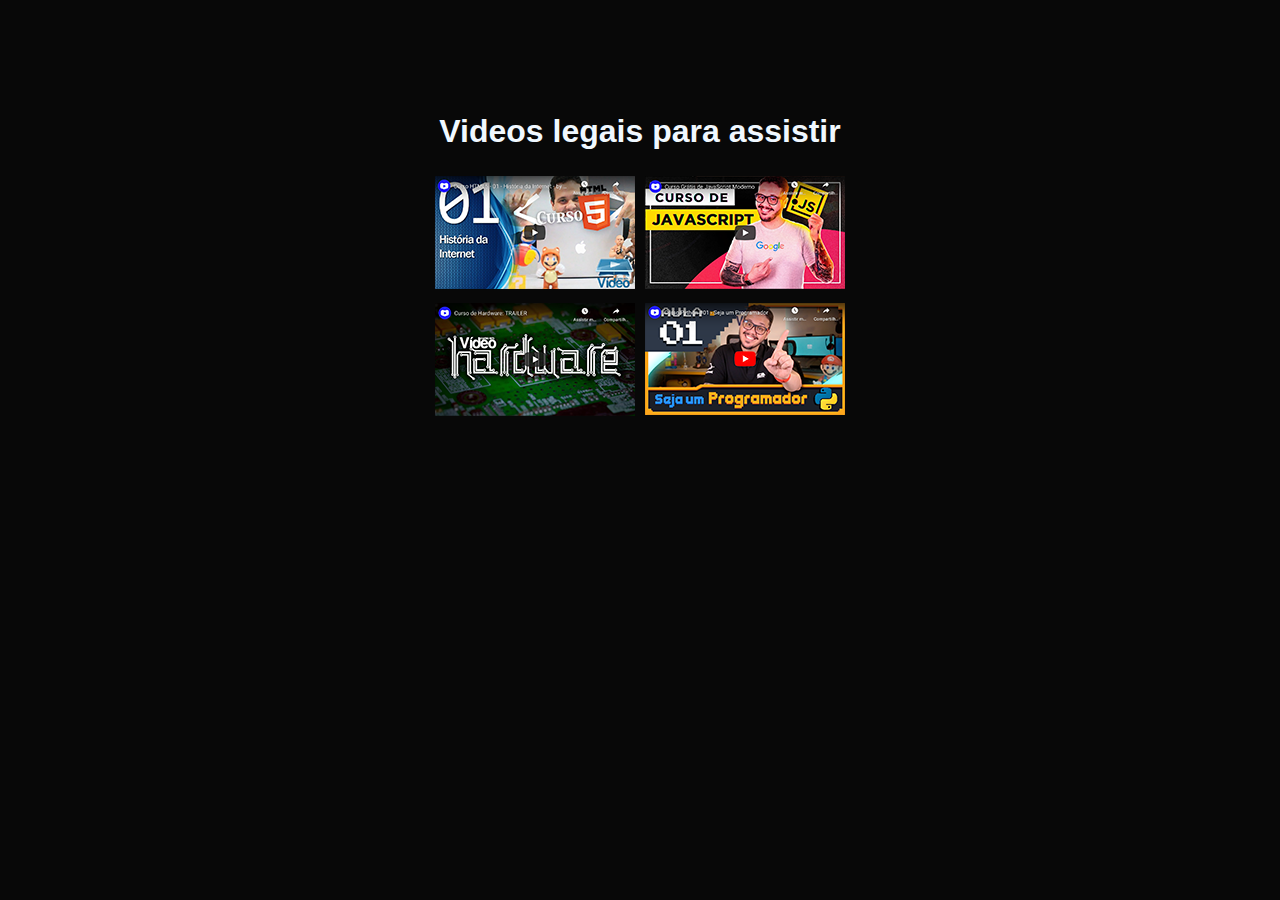
<file: index.html>
<!DOCTYPE html>
<html lang="pt-br">
    
<head>
    <meta charset="UTF-8">
    <meta name="viewport" content="width=device-width, initial-scale=1.0">
    <title>Meus videos</title>
    <link rel="stylesheet" href="style.css">
</head>
<body>
    
    <container id="videos">
        <div>
            <h1>Videos legais para assistir</h1>
        </div>
        <container class="A">
            <div class="video">
                <a href="H&CSS.html">
                    <img src="imagens/thumb-html (1).png" alt="img1">
                </a>
            </div>
            <div class="video">
                <a href="JS.html">
                    <img src="imagens/thumb-js (1).png" alt="img1">
                </a>
            </div>
        </container>
        <container id="B">
            <div class="video">
                <a href="Hardware.html">
                    <img src="imagens/thumb-hardware (1).png" alt="img1" width="">
                </a>
            </div>
            <div class="video">
                <a href="Python.html">
                    <img src="imagens/thumb-python (1).png" alt="img1">
                </a>
            </div>
            </container>
    </container>
</body>
</html>
</file>
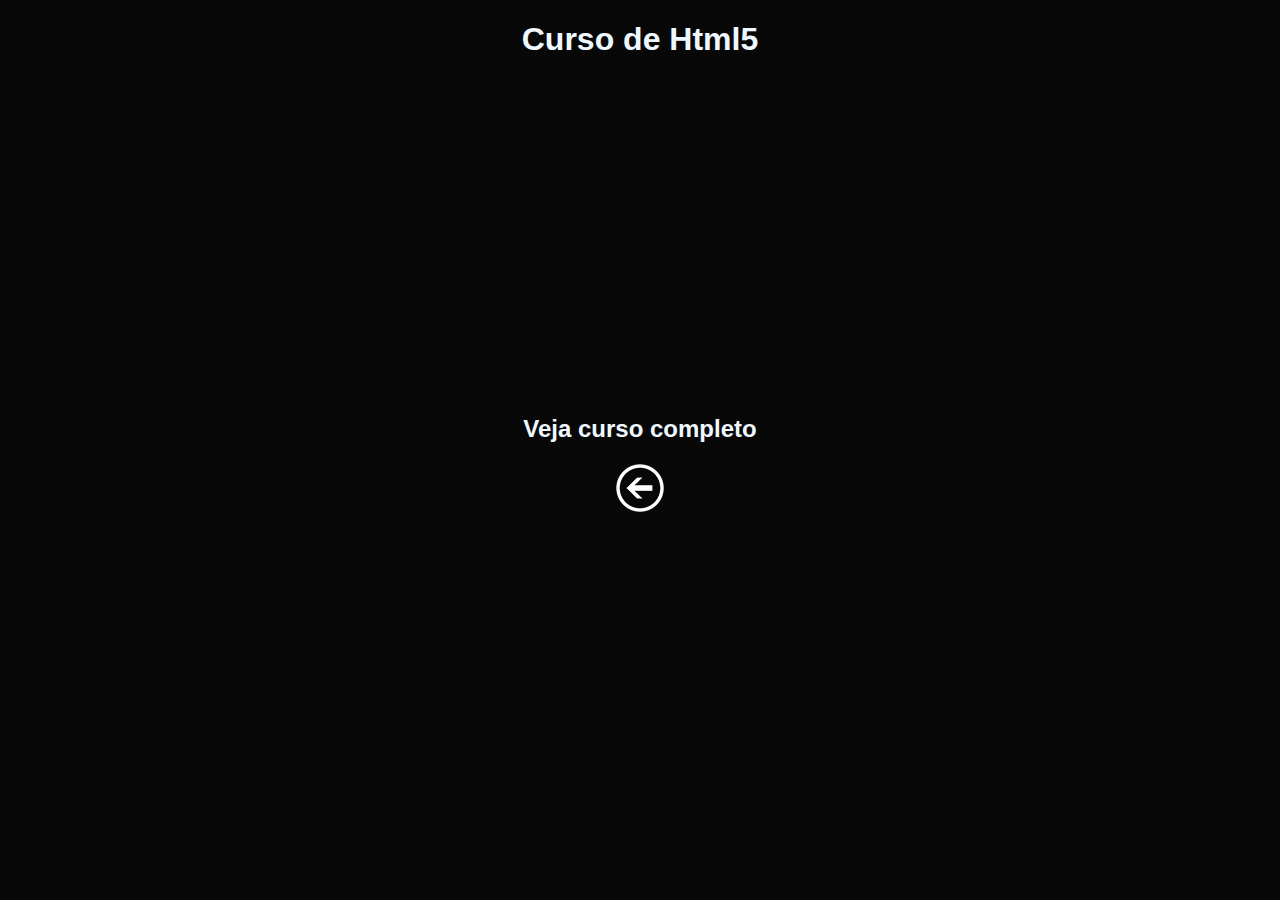
<file: H&CSS.html>
<!DOCTYPE html>
<html lang="en">
<head>
    <meta charset="UTF-8">
    <meta name="viewport" content="width=device-width, initial-scale=1.0">
    <title>Html</title>
    <link rel="stylesheet" href="style.css">
</head>
<body>
    <h1>
        Curso de Html5
    </h1>
    <div class="A">
        <iframe width="560" height="315" src="https://www.youtube.com/embed/epDCjksKMok?si=IcU94bwt5UUkEY7P" title="YouTube video player" frameborder="0" allow="accelerometer; autoplay; clipboard-write; encrypted-media; gyroscope; picture-in-picture; web-share" referrerpolicy="strict-origin-when-cross-origin" allowfullscreen></iframe>
    </div>
    <div>
        <h2>Veja curso completo</h2>
    </div>
    <div class="A">
        <a href="index.html"><img src="imagens/voltar (1).png" alt="botão de voltar"></a>
    </div>
</body>
</html>
</file>
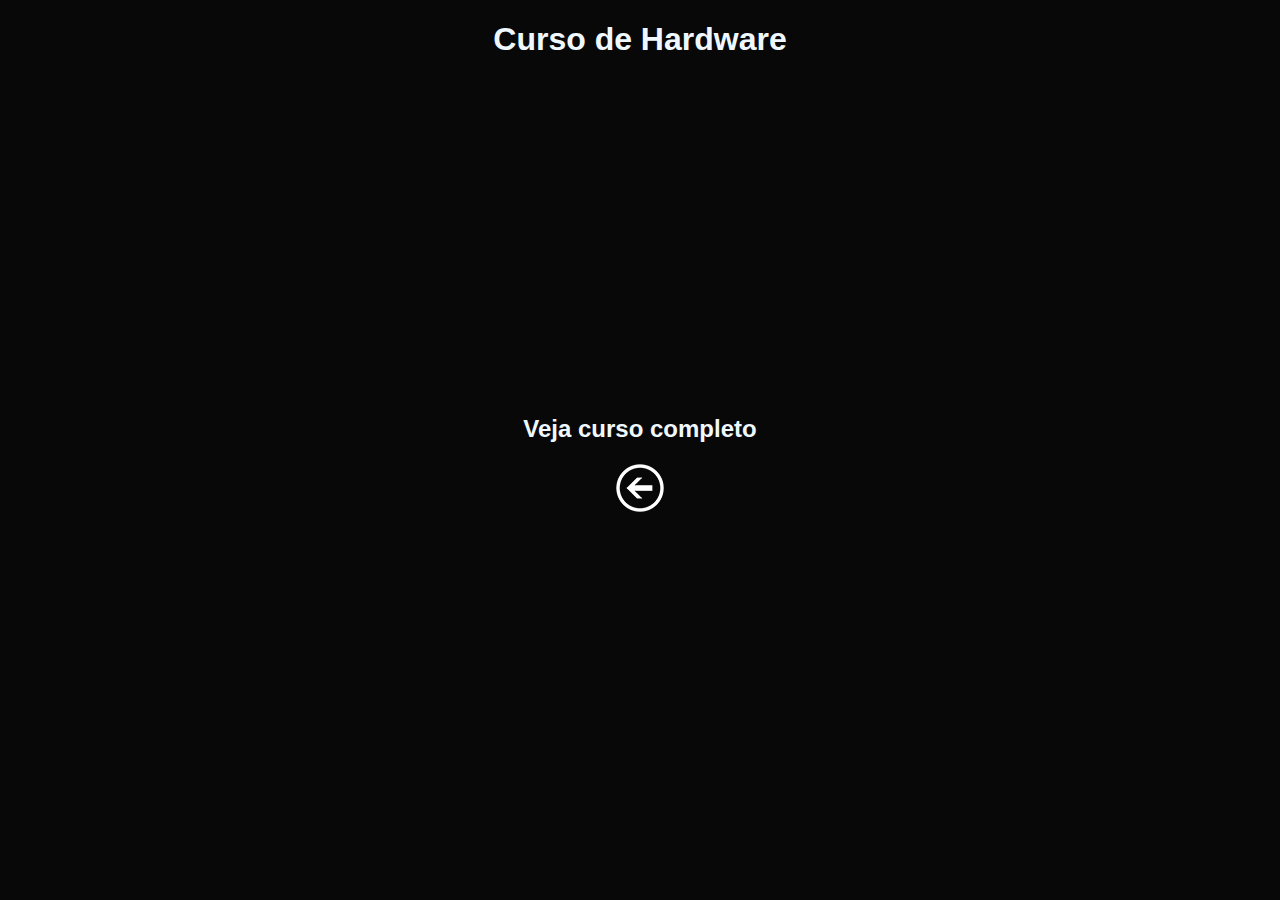
<file: Hardware.html>
<!DOCTYPE html>
<html lang="pt-br">
<head>
    <meta charset="UTF-8">
    <meta name="viewport" content="width=device-width, initial-scale=1.0">
    <title>Hardware</title>
    <link rel="stylesheet" href="style.css">
</head>
<body>
    <h1>
        Curso de Hardware
    </h1>
    <div class="A">
        <iframe width="560" height="315" src="https://www.youtube.com/embed/iT6E92Kt38o?si=OZORQfirCIdKD4P-" title="YouTube video player" frameborder="0" allow="accelerometer; autoplay; clipboard-write; encrypted-media; gyroscope; picture-in-picture; web-share" referrerpolicy="strict-origin-when-cross-origin" allowfullscreen></iframe>
    </div>
    <div>
        <h2>Veja curso completo</h2>
    </div>
    <div class="A">
        <a href="index.html"><img src="imagens/voltar (1).png" alt="botão de voltar"></a>
    </div>
</body>
</html>
</file>
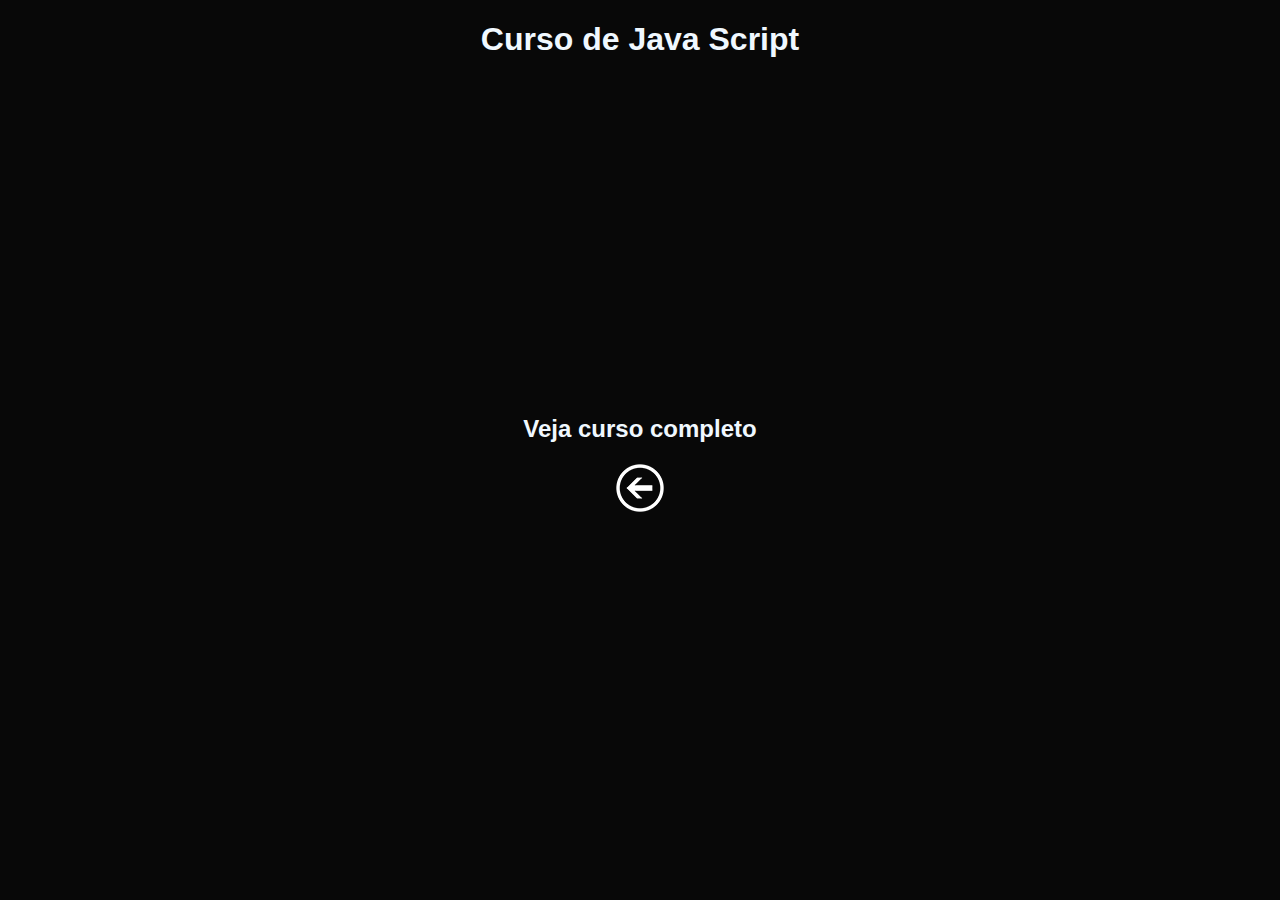
<file: JS.html>
<!DOCTYPE html>
<html lang="en">
<head>
    <meta charset="UTF-8">
    <meta name="viewport" content="width=device-width, initial-scale=1.0">
    <title>java</title>
    <link rel="stylesheet" href="style.css">
</head>
<body>
    <h1>
        Curso de Java Script
    </h1>
    <div class="A">
        <iframe width="560" height="315" src="https://www.youtube.com/embed/BXqUH86F-kA?si=LqHJf9T-mZMyxTWo" title="YouTube video player" frameborder="0" allow="accelerometer; autoplay; clipboard-write; encrypted-media; gyroscope; picture-in-picture; web-share" referrerpolicy="strict-origin-when-cross-origin" allowfullscreen></iframe>
    </div>
    <div>
        <h2>Veja curso completo</h2>
    </div>
    <div class="A">
        <a href="index.html"><img src="imagens/voltar (1).png" alt="botão de voltar"></a>
    </div>
</body>
</html>
</file>
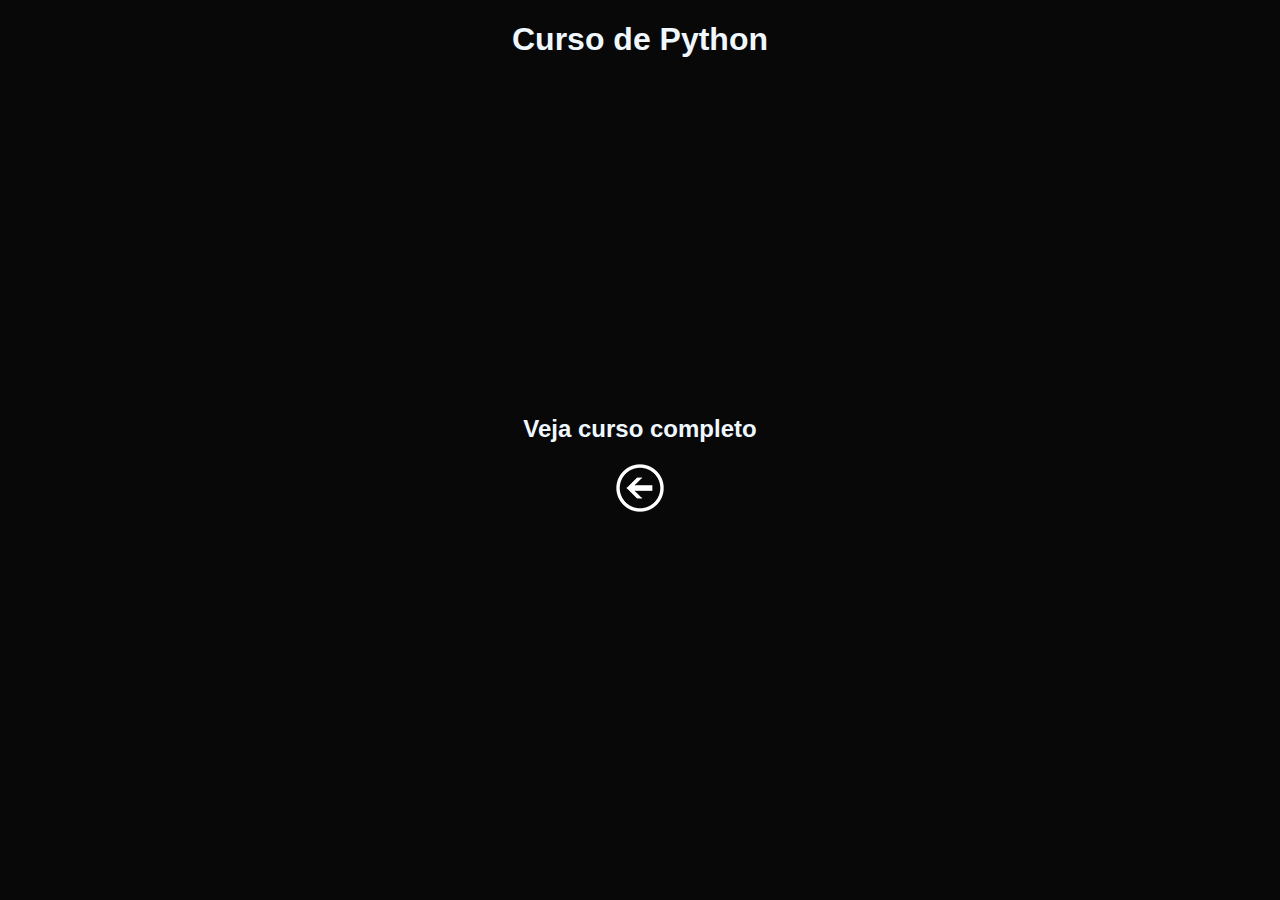
<file: Python.html>
<!DOCTYPE html>
<html lang="pt-br">
<head>
    <meta charset="UTF-8">
    <meta name="viewport" content="width=device-width, initial-scale=1.0">
    <title>Python</title>
    <link rel="stylesheet" href="style.css">
</head>
<body>
    <h1>
        Curso de Python
    </h1>
    <div class="A">
       <iframe width="560" height="315" src="https://www.youtube.com/embed/S9uPNppGsGo?si=BX5-pyoXi63bKGJD" title="YouTube video player" frameborder="0" allow="accelerometer; autoplay; clipboard-write; encrypted-media; gyroscope; picture-in-picture; web-share" referrerpolicy="strict-origin-when-cross-origin" allowfullscreen></iframe>
    </div>
    <div>
        <h2>Veja curso completo</h2>
    </div>
    <div class="A">
        <a href="index.html"><img src="imagens/voltar (1).png" alt="botão de voltar"></a>
    </div>
</body>
</html>
</file>
<file: style.css>
body{
            background-color: rgb(8, 8, 8);
        }
        h1{
            display: flex;
            justify-content: center;
            align-items: center;
            color: aliceblue;
            font-family: 'Gill Sans', 'Gill Sans MT', Calibri, 'Trebuchet MS', sans-serif;
        }
        h2{
            display: flex;
            justify-content: center;
            align-items: center;
            color: aliceblue;
            font-family: 'Gill Sans', 'Gill Sans MT', Calibri, 'Trebuchet MS', sans-serif;
        }
        #videos{
            height: 500px;
            display: flex;
            flex-direction: column;
            align-items: center;
            justify-content: center;
            gap:calc(2); 
            
        }

        .A {
            
            display: flex;
            justify-content: center;
            align-items: center;
            transition: 0.5s;
        }
        .A:hover{
            transform: scale(1.1);

        }
        #B {
            display: flex;
            justify-content: center;
            align-items: center;
                        transition: 0.5s;
        }
        #B:hover{
            transform: scale(1.1);

        }
        .video{
            margin: 5px;
            transition: 0.5s;
            
        }
        .video:hover{
            transform: scale(1.1);       /* Aumenta ligeiramente o tamanho */
            cursor: pointer;             /* Muda o cursor do mouse */
            padding: 10px;
        }
</file>
